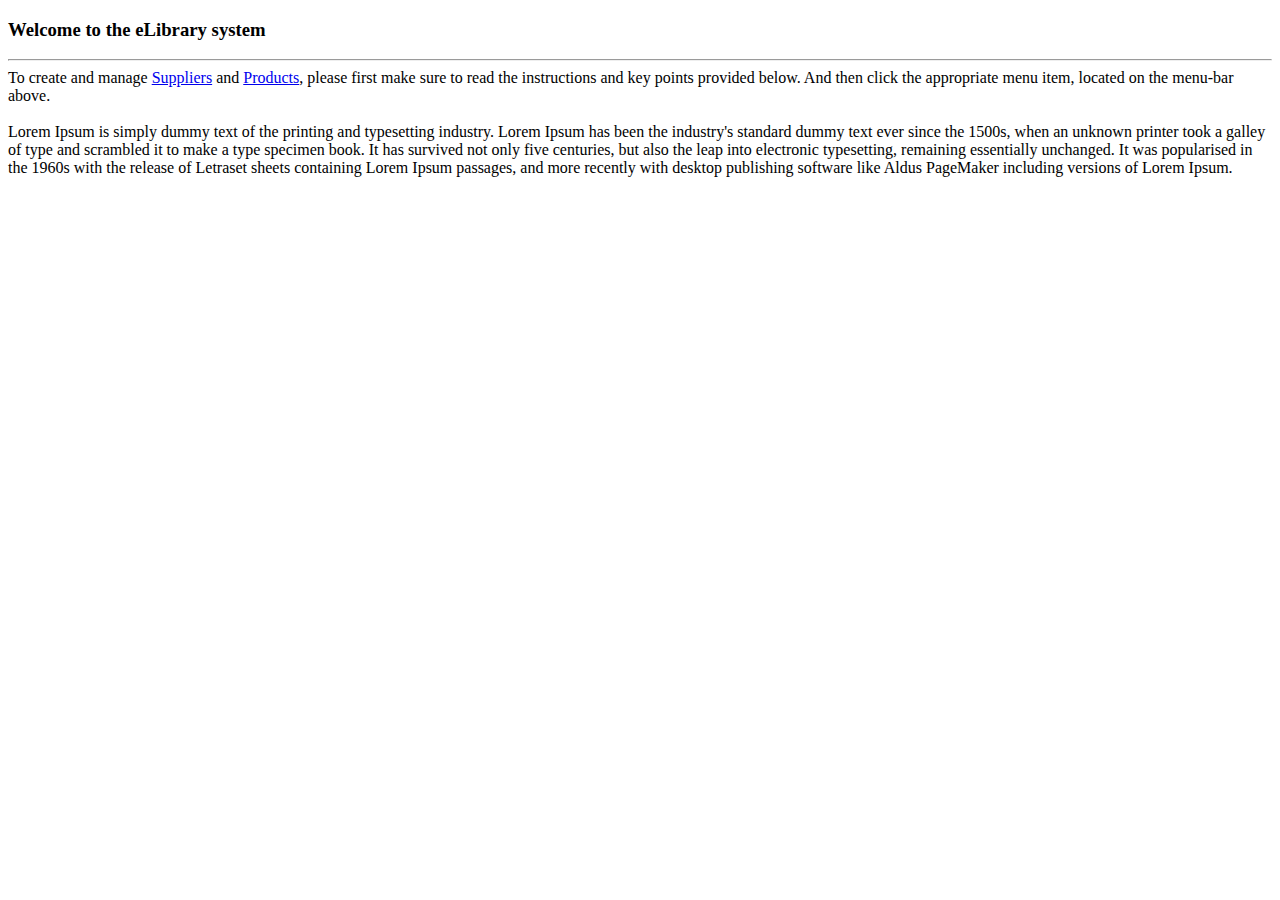
<file: src/main/resources/templates/secured/index.html>
<!DOCTYPE html>
<html lang="en" xmlns:th="http://www.thymeleaf.org"
      xmlns:layout="http://www.ultraq.net.nz/thymeleaf/layout"
      layout:decorate="~{public/layouts/master-page-layout}">
<head>
    <link rel="stylesheet" type="text/css" th:href="@{/css/home/index.css}" />
    <title>eLibrary - system</title>
</head>
<body>
    <th:block layout:fragment="content">
        <h3>Welcome to the eLibrary system </h3>
        <hr/>
        <div style="font-size: 1em">
            To create and manage <a href="/eLibraryFinal/secured/supplier/browse">Suppliers</a> and
            <a href="/eLibraryFinal/secured/product/browse">Products</a>, please first make sure to read the
            instructions and key points provided below. And then click the
            appropriate menu item, located on the menu-bar above.<br/><br/>

            Lorem Ipsum is simply dummy text of the printing and typesetting
            industry. Lorem Ipsum has been the industry's standard dummy text
            ever since the 1500s, when an unknown printer took a galley of type
            and scrambled it to make a type specimen book. It has survived not
            only five centuries, but also the leap into electronic typesetting,
            remaining essentially unchanged. It was popularised in the 1960s with
            the release of Letraset sheets containing Lorem Ipsum passages, and
            more recently with desktop publishing software like Aldus PageMaker
            including versions of Lorem Ipsum.
        </div>
    </th:block>

    <th:block layout:fragment="footer"></th:block>

</body>
</html>
</file>
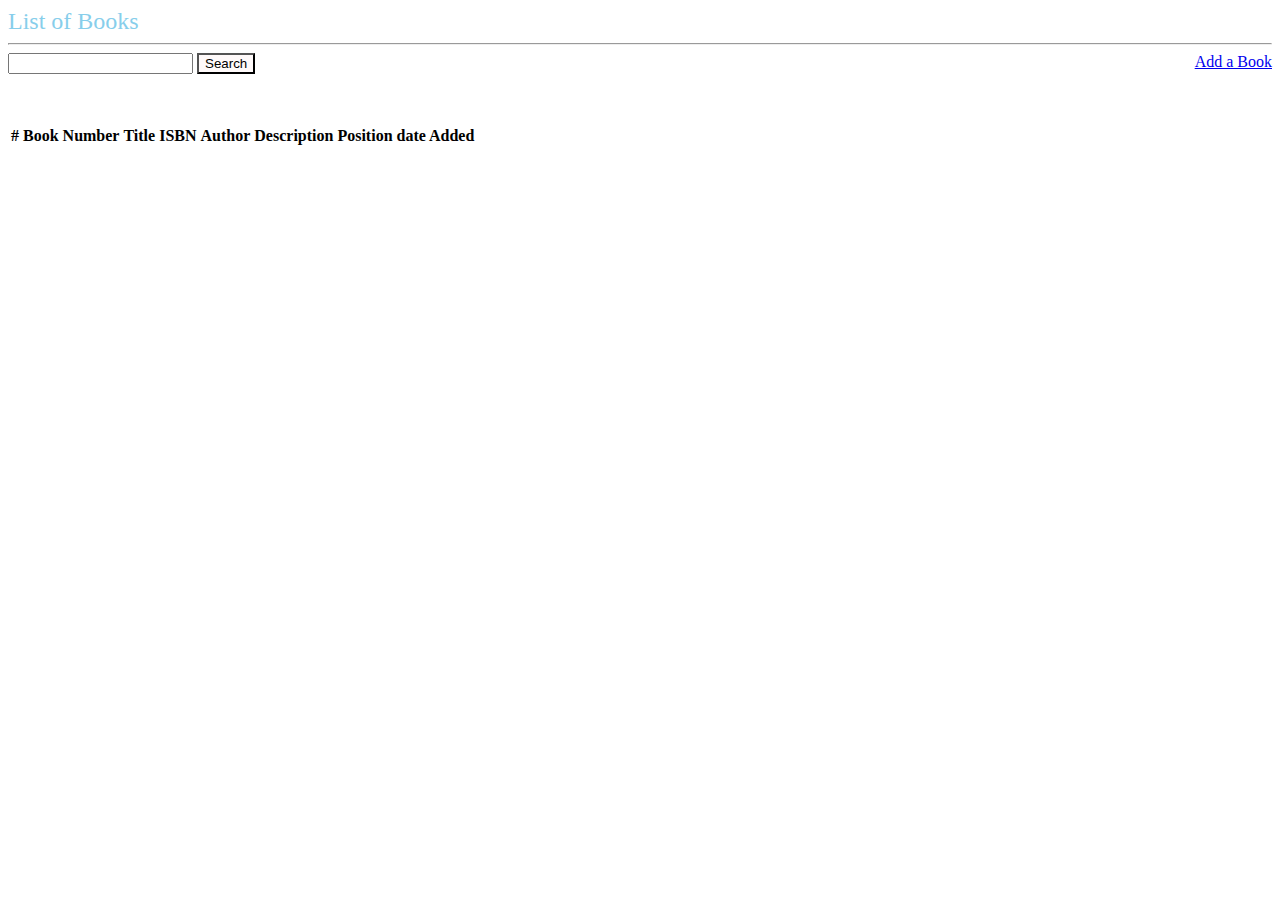
<file: src/main/resources/templates/secured/book/browse.html>
<!DOCTYPE html>
<html lang="en" xmlns:th="http://www.thymeleaf.org"
      xmlns:layout="http://www.ultraq.net.nz/thymeleaf/layout"
      layout:decorate="~{secured/layouts/master-page-layout}">
<head>
    <link rel="stylesheet" type="text/css" th:href="@{/css/book/book.css}" />
    <title>eLibrary - Browsing List of Books</title>
</head>
<body>
<th:block layout:fragment="content">
    <div>
        <span style="font-size: 1.5em;color: skyblue">List of Books</span>
        <hr>
<!--        <form action="/action_page.php">-->
<!--            <input type="text" name="fname">-->
<!--            <input type="submit" value="Search">-->
<!--        </form>-->


    </div>
    <span style="float:right;">
                <a class="btn btn-outline-success btn-lg" href="/eLibraryFinal/secured/book/new">Add a Book</a>
    </span>
    <div class="search-container">
        <form action="#" th:action="@{/eLibraryFinal/secured/book/search}" th:object="${search}">
            <input name="search"id="search">
            <input type="submit" value="Search" style="background-color: snow;box-decoration-break: inherit; width: fit-content; font: italic">
        </form>
    </div>
    <p>&nbsp;</p>
    <table class="table table-hover">
        <thead>
        <tr class="table-success">
            <th scope="col">#</th>
            <th scope="col">Book Number</th>
            <th scope="col">Title</th>
            <th scope="col">ISBN</th>
            <th scope="col">Author</th>
            <th scope="col">Description</th>
            <th scope="col">Position</th>
            <th scope="col">date Added</th>
        </tr>
        </thead>
        <tbody>
        <!-- Alternative non-obstrusive js solution for <tr onclick>:
            HTML markup: <tr data-href="some-url">
            JS function using JQuery: $('tr[data-href]').on("click", function() {
                                        document.position = $(this).data('href');
                                    });
         -->
        <!--<tr class="datarow" th:each="book,iterStat : ${books}" th:onclick="@{document.position='/prodmgmt/books/edit/{bookId}'(productId=${book.productId})}">-->
      <tr class="datarow" th:each="book,iterStat : ${books}" th:onclick="@{document.position='#'}">
            <th scope="row" th:text="${iterStat.count}+'.'"></th>
            <td th:text="${book.bookNumber}"></td>
            <td th:text="${book.title}"></td>
            <td th:text="${book.isbn}"></td>
            <td th:text="${book.author}"></td>
            <td th:text="${book.description}"></td>
            <td th:text="${book.position.section + ', ' + book.position.line} "></td>
            <td th:text="${book.dateAdded}"></td>
        </tr>
        </tbody>
    </table>


</th:block>

<th:block layout:fragment="footer"></th:block>

</body>
</html>
</file>
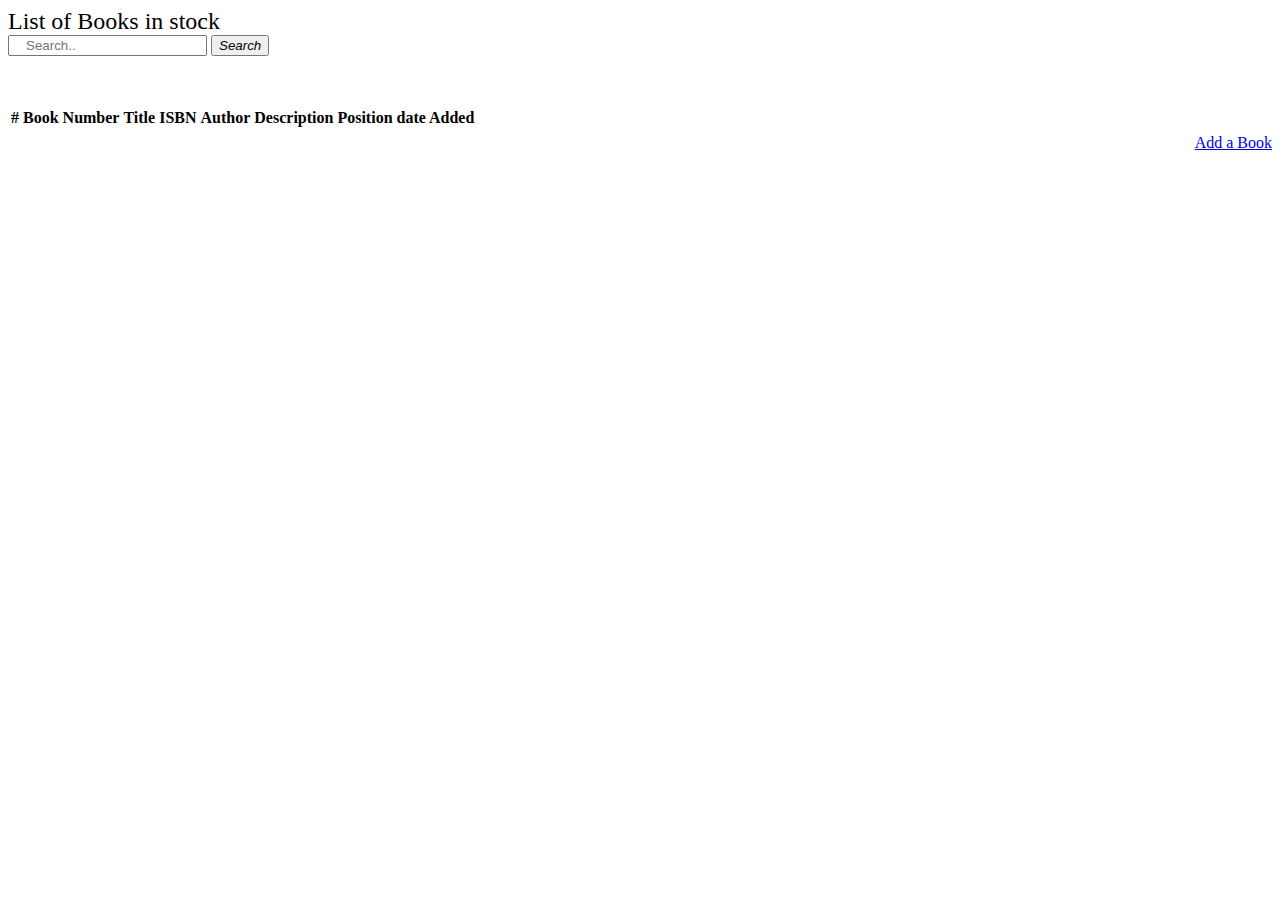
<file: src/main/resources/templates/secured/book/browseoverdue.html>
<!DOCTYPE html>
<html lang="en" xmlns:th="http://www.thymeleaf.org"
      xmlns:layout="http://www.ultraq.net.nz/thymeleaf/layout"
      layout:decorate="~{secured/layouts/master-page-layout}">
<head>
    <link rel="stylesheet" type="text/css" th:href="@{/css/book/book.css}" />
    <title>eLibrary - Browsing List of Overdue Books</title>
</head>
<body>
<th:block layout:fragment="content">
    <div>
        <span style="font-size: 1.5em">List of Books in stock</span>
<!--        <form action="/action_page.php">-->
<!--            <input type="text" name="fname">-->
<!--            <input type="submit" value="Search">-->
<!--        </form>-->
    </div>
    <div class="search-container">
        <form action="/action_page.php">
            <input style="padding-left:16px" type="text" placeholder="Search.." name="search">
            <button type="submit"><i class="btn-btn-success">Search</i></button>
        </form>
    </div>
    <p>&nbsp;</p>
    <table class="table table-hover">
        <thead>
        <tr>
            <th scope="col">#</th>
            <th scope="col">Book Number</th>
            <th scope="col">Title</th>
            <th scope="col">ISBN</th>
            <th scope="col">Author</th>
            <th scope="col">Description</th>
            <th scope="col">Position</th>
            <th scope="col">date Added</th>
        </tr>
        </thead>
        <tbody>
        <!-- Alternative non-obstrusive js solution for <tr onclick>:
            HTML markup: <tr data-href="some-url">
            JS function using JQuery: $('tr[data-href]').on("click", function() {
                                        document.position = $(this).data('href');
                                    });
         -->
        <!--<tr class="datarow" th:each="book,iterStat : ${books}" th:onclick="@{document.position='/prodmgmt/books/edit/{bookId}'(productId=${book.productId})}">-->
        <tr class="datarow" th:each="book,iterStat : ${books}" th:onclick="@{document.position='#'}">
            <th scope="row" th:text="${iterStat.count}+'.'"></th>
            <td th:text="${book.bookNumber}"></td>
            <td th:text="${book.title}"></td>
            <td th:text="${book.isbn}"></td>
            <td th:text="${book.author}"></td>
            <td th:text="${book.description}"></td>
            <td th:text="${book.position}"></td>
            <td th:text="${book.dateAdded}"></td>
        </tr>
        </tbody>
    </table>
    <span style="float:right;">
                <a class="btn btn-outline-success btn-lg" href="/eLibraryFinal/secured/book/new">Add a Book</a>
    </span>
</th:block>

<th:block layout:fragment="footer"></th:block>

</body>
</html>
</file>
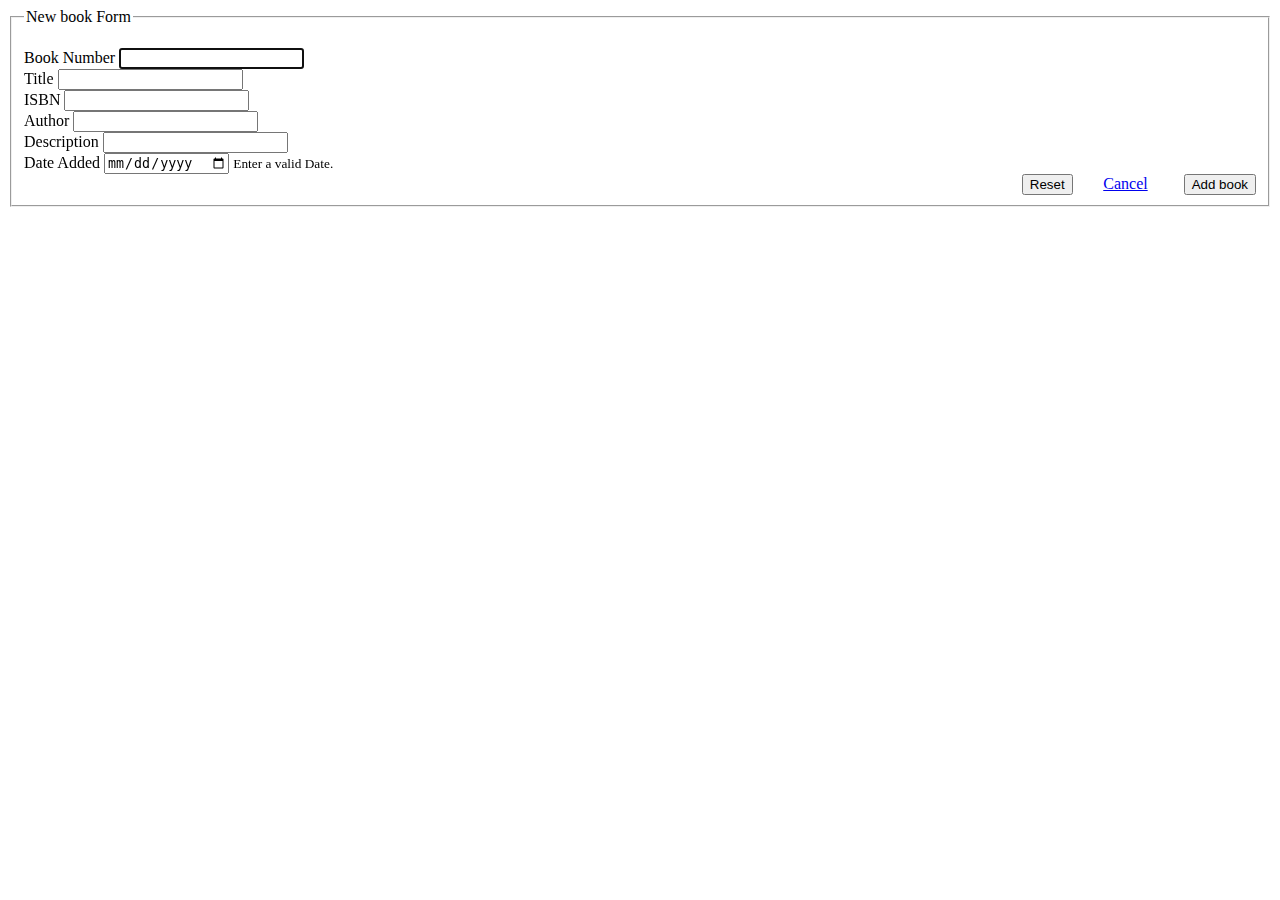
<file: src/main/resources/templates/secured/book/edit.html>
<!DOCTYPE html>
<html lang="en" xmlns:th="http://www.thymeleaf.org"
      xmlns:layout="http://www.ultraq.net.nz/thymeleaf/layout"
      layout:decorate="~{secured/layouts/master-page-layout}">
<head>
    <link rel="stylesheet" type="text/css" th:href="@{/css/book/book.css}" />
    <title>eLibrary - Add a New book</title>
</head>
<body> <!--onload="document.querySelector('#booksNumber').focus();"-->
<th:block layout:fragment="content">
    <form id="bookForm" method="post" action="/eLibraryFinal/secured/book/new" th:object="${book}">
        <fieldset>
            <legend>New book Form</legend>
            <div class="container" style="margin-top: 1em;">
                <div class="row">
                    <div class="col-md-6">
                        <input type="hidden" name="bookId" th:value="${book.bookId}" />
                        <div class="form-group">
                            <label for="bookNumber">Book Number</label>
                            <small><span th:if="${#fields.hasErrors('bookNumber')}" th:errors="*{bookNumber}"
                                         class="alert alert-danger"></span></small>
                            <input id="bookNumber" name="bookNumber" type="text" class="form-control" th:value="${book.bookNumber}" required autofocus="autofocus">
                        </div>
                        <div class="form-group">
                            <label for="title">Title</label>
                            <span th:if="${#fields.hasErrors('title')}" th:errors="*{title}"
                                  class="alert alert-danger"></span>
                            <input id="title" name="title" type="text" class="form-control" th:value="${book.title}" required="required">
                        </div>
                        <div class="form-group">
                            <label for="isbn">ISBN</label>
                            <span th:if="${#fields.hasErrors('isbn')}" th:errors="*{isbn}"
                                  class="alert alert-danger"></span>
                            <input id="isbn" name="isbn" type="text" class="form-control" th:value="${book.isbn}" required="required">
                        </div>
                        <div class="form-group">
                            <label for="author">Author</label>
                            <span th:if="${#fields.hasErrors('author')}" th:errors="*{author}"
                                  class="alert alert-danger"></span>
                            <input id="author" name="author" type="text" class="form-control" th:value="${book.author}" required="required">
                        </div>

                    </div>
                    <div class="col-md-6">
                        <div class="form-group">
                            <label for="description">Description</label>
                            <span th:if="${#fields.hasErrors('description')}" th:errors="*{description}"
                                  class="alert alert-danger"></span>
                            <input id="description" name="description" type="text" class="form-control" th:value="${book.description}" required="required">
                        </div>

<!--                        <div class="form-group">-->
<!--                            <label for="position">Position</label>-->
<!--                            <span th:if="${#fields.hasErrors('position')}" th:errors="*{position}"-->
<!--                                  class="alert alert-danger"></span>-->
<!--                            <input id="position" name="position" type="text" class="form-control" th:value="${book.position}" required="required">-->

<!--                        </div>-->
                        <div class="form-group">
                            <label for="dateAdded">Date Added</label>
                            <span th:if="${#fields.hasErrors('dateAdded')}" th:errors="*{dateAdded}"
                                  class="alert alert-danger"></span>
                            <input id="dateAdded" name="dateAdded" type="date" class="form-control" aria-describedby="dateAddedHelp" th:value="${book.dateAdded}" required="required">
                            <small id="dateAddedHelp" class="form-text text-muted">Enter a valid Date.</small>
                        </div>
                        <div style="float:right;">

                            <button id="btnReset" type="reset" class="btn btn-outline-info" style="margin-right: 2em;">Reset</button>
                            <a href="/eLibraryFinal/secured/book/browse" class="btn btn-outline-warning" style="margin-right: 2em;">Cancel</a>
                            <button id="btnSubmit" type="submit" class="btn btn-outline-primary">Add book</button>

                        </div>

                    </div>

                </div>
            </div>
        </fieldset>
    </form>
</th:block>
<br/>
<br/>
<th:block layout:fragment="footer"/>

</body>
</html>
</file>
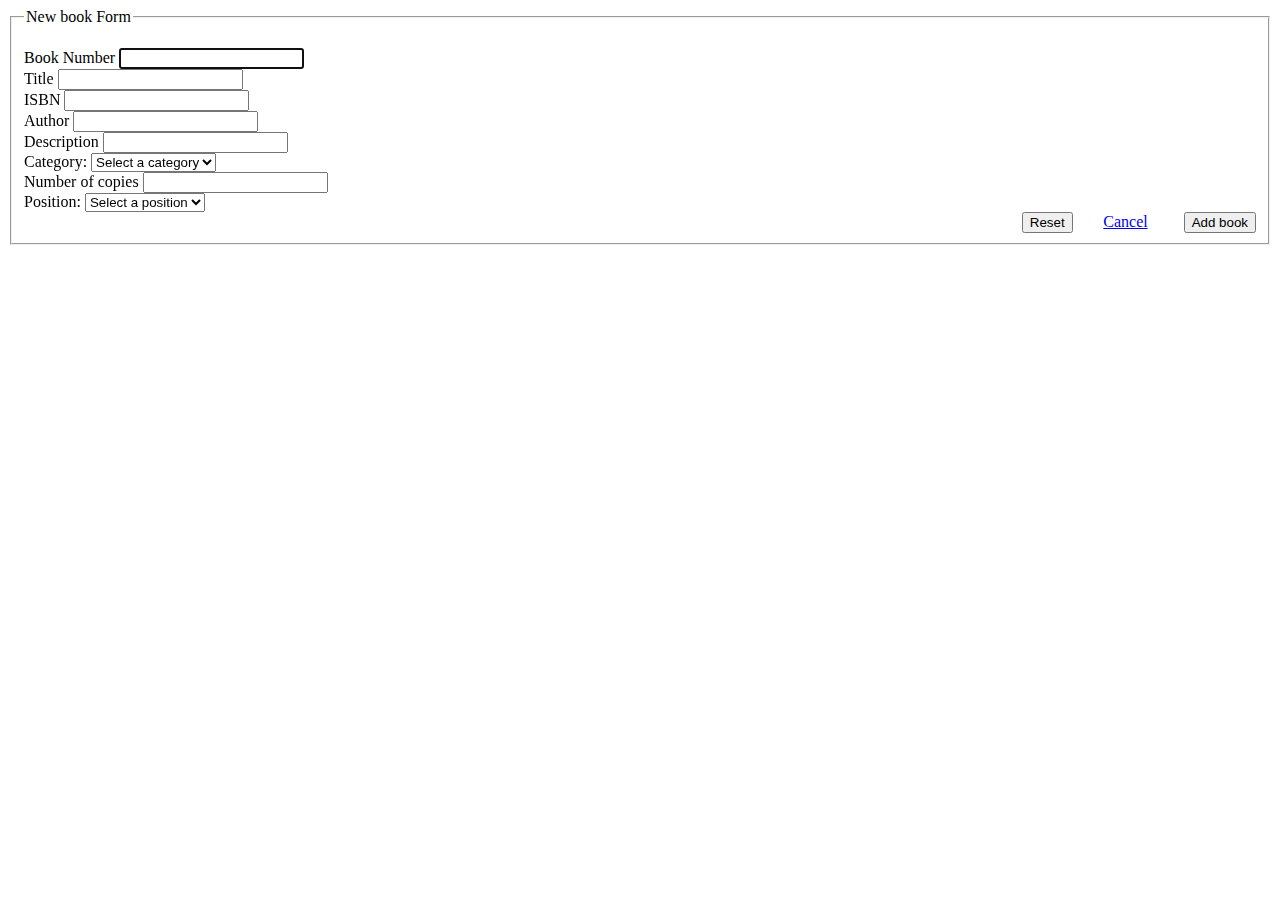
<file: src/main/resources/templates/secured/book/new.html>
<!DOCTYPE html>
<html lang="en" xmlns:th="http://www.thymeleaf.org"
      xmlns:layout="http://www.ultraq.net.nz/thymeleaf/layout"
      layout:decorate="~{secured/layouts/master-page-layout}">
<head>
    <link rel="stylesheet" type="text/css" th:href="@{/css/book/book.css}" />
    <title>eLibrary - Add a New book</title>
</head>
<body> <!--onload="document.querySelector('#booksNumber').focus();"-->
    <th:block layout:fragment="content">
        <form id="bookForm" method="post" action="/eLibraryFinal/secured/book/new" th:object="${book}">
            <fieldset>
                <legend>New book Form</legend>
                <div class="container" style="margin-top: 1em;">
                    <div class="row">
                        <div class="col-md-6">
                            <input type="hidden" name="bookId" th:value="${book.bookId}" />
                            <div class="form-group">
                                <label for="bookNumber">Book Number</label>
                                <small><span th:if="${#fields.hasErrors('bookNumber')}" th:errors="*{bookNumber}"
                                      class="alert alert-danger"></span></small>
                                <input id="bookNumber" name="bookNumber" type="text" class="form-control" th:value="${book.bookNumber}" required autofocus="autofocus">
                            </div>
                            <div class="form-group">
                                <label for="title">Title</label>
                                <span th:if="${#fields.hasErrors('title')}" th:errors="*{title}"
                                      class="alert alert-danger"></span>
                                <input id="title" name="title" type="text" class="form-control" th:value="${book.title}" required="required">
                            </div>
                            <div class="form-group">
                                <label for="isbn">ISBN</label>
                                <span th:if="${#fields.hasErrors('isbn')}" th:errors="*{isbn}"
                                      class="alert alert-danger"></span>
                                <input id="isbn" name="isbn" type="text" class="form-control" th:value="${book.isbn}" required="required">
                            </div>
                            <div class="form-group">
                                <label for="author">Author</label>
                                <span th:if="${#fields.hasErrors('author')}" th:errors="*{author}"
                                      class="alert alert-danger"></span>
                                <input id="author" name="author" type="text" class="form-control" th:value="${book.author}" required="required">
                            </div>

                        </div>
                        <div class="col-md-6">
                            <div class="form-group">
                                <label for="description">Description</label>
                                <span th:if="${#fields.hasErrors('author')}" th:errors="*{description}"
                                      class="alert alert-danger"></span>
                                <input id="description" name="description" type="text" class="form-control" th:value="${book.description}" required="required">
                            </div>
<!--                            <div class="form-group">-->
<!--                                <label for="dateAdded">Date Added</label>-->
<!--                                <span th:if="${#fields.hasErrors('dateAdded')}" th:errors="*{dateAdded}"-->
<!--                                      class="alert alert-danger"></span>-->
<!--                                <input id="dateAdded" name="dateAdded" type="date" class="form-control" aria-describedby="dateAddedHelp" th:value="${book.dateAdded}" required="required">-->
<!--                                <small id="dateAddedHelp" class="form-text text-muted">Enter a valid Date.</small>-->
<!--                            </div>-->
                           <div class="form-group">
                                <label for="category">Category:</label>
                                <span th:if="${#fields.hasErrors('category')}" th:errors="*{category}"
                                      class="alert alert-danger"></span>
                                <select name="category" id="category" class="form-control" required="required">
                                    <option value="">Select a category</option>
                                    <option th:each="category : ${categories}" th:value="${category.categoryId}" th:text="${category.categoryName}"></option>
                                </select>
                            </div>

                            <div class="form-group">
                                <label for="numOfCopies">Number of copies</label>
                                <span th:if="${#fields.hasErrors('numOfCopies')}" th:errors="*{numOfCopies}"
                                      class="alert alert-danger"></span>
                                <input id="numOfCopies" name="numOfCopies" type="text" class="form-control" th:value="${book.numOfCopies}" required="required">
                            </div>

                            <div class="form-group">
                                <label for="position">Position:</label>
                                <span th:if="${#fields.hasErrors('position')}" th:errors="*{position}"
                                      class="alert alert-danger"></span>
                                <select name="position" id="position" class="form-control" required="required">
                                    <option value="">Select a position</option>
                                    <option th:each="position : ${positions}" th:value="${position.positionId}" th:text="${position.section + ', ' + position.line }"></option>
                                </select>
                            </div>

                            <div style="float:right;">
                                <button id="btnReset" type="reset" class="btn btn-outline-info" style="margin-right: 2em;">Reset</button>
                                <a href="/eLibraryFinal/secured/book/browse" class="btn btn-outline-danger" style="margin-right: 2em;">Cancel</a>
                                <button id="btnSubmit" type="submit" class="btn btn-outline-primary">Add book</button>
                            </div>
                        </div>
                    </div>
                </div>
            </fieldset>
        </form>
    </th:block>
    <br/>
    <br/>
    <th:block layout:fragment="footer"/>

</body>
</html>
</file>
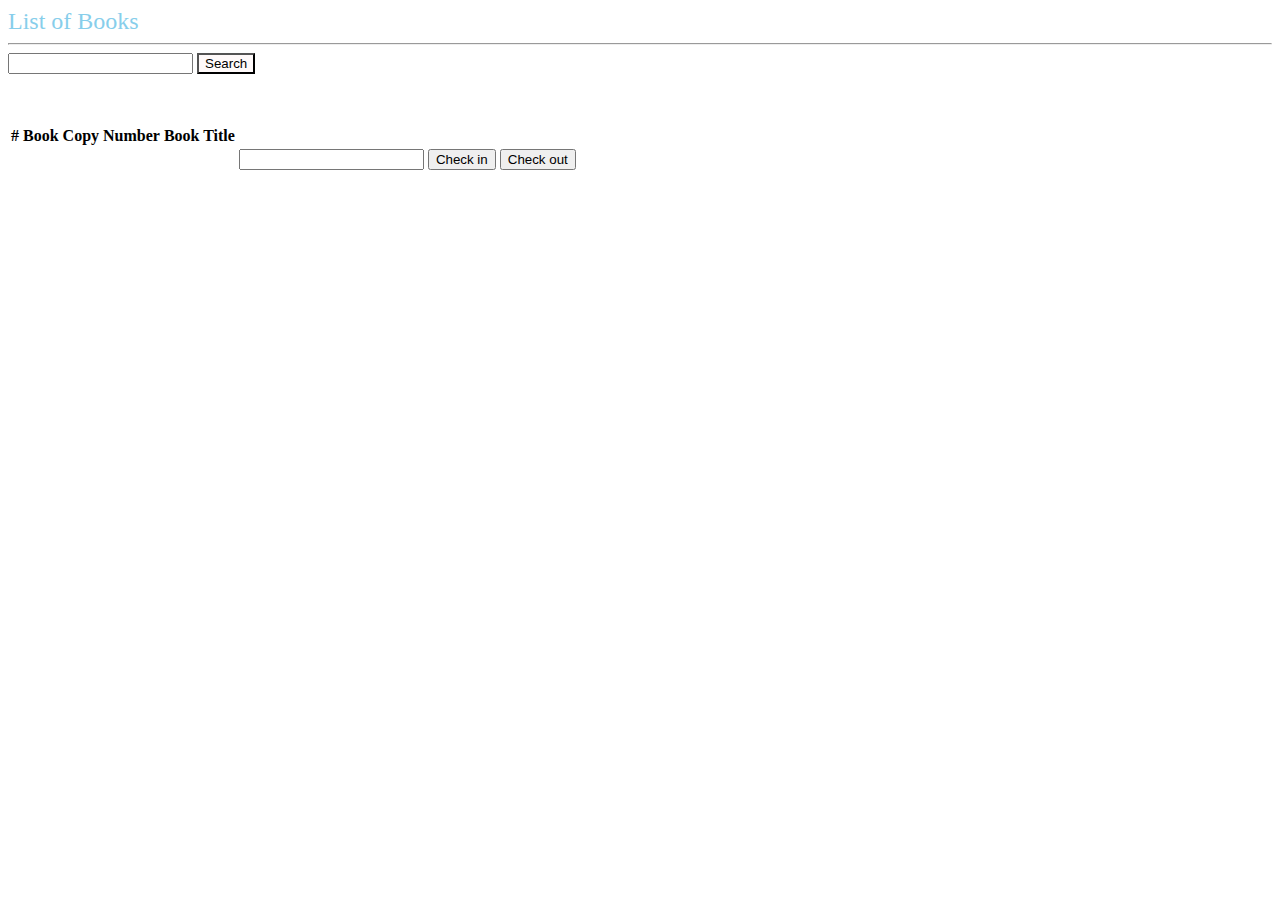
<file: src/main/resources/templates/secured/bookcopy/browse.html>
<!DOCTYPE html>
<html lang="en" xmlns:th="http://www.thymeleaf.org"
      xmlns:layout="http://www.ultraq.net.nz/thymeleaf/layout"
      layout:decorate="~{secured/layouts/master-page-layout}">
<head>
    <link rel="stylesheet" type="text/css" th:href="@{/css/book/book.css}" />
    <title>eLibrary - Browsing List of Books</title>
</head>
<body>
<th:block layout:fragment="content">
    <div>
        <span style="font-size: 1.5em ; color: skyblue">List of Books </span>
<!--        <form action="/action_page.php">-->
<!--            <input type="text" name="fname">-->
<!--            <input type="submit" value="Search">-->
<!--        </form>-->
        <hr>
    </div>
    <div class="search-container">
        <form action="#" th:action="@{/eLibraryFinal/secured/bookcopy/search}" th:object="${search}">

            <input name="search"id="search" type="number">
            <input type="submit" value="Search" style="background-color: snow;box-decoration-break: inherit; width: fit-content; font: italic">
        </form>
    </div>
    <p>&nbsp;</p>
    <table class="table table-hover">
        <thead>
        <tr class="table-success">
            <th scope="col">#</th>
            <th scope="col">Book Copy Number</th>
            <th scope="col">Book Title</th>
            <th scope="col"></th>
            <th scope="col"></th>
        </tr>
        </thead>
        <tbody>
        <!-- Alternative non-obstrusive js solution for <tr onclick>:
            HTML markup: <tr data-href="some-url">
            JS function using JQuery: $('tr[data-href]').on("click", function() {
                                        document.position = $(this).data('href');
                                    });
         -->
        <!--<tr class="datarow" th:each="book,iterStat : ${books}" th:onclick="@{document.position='/prodmgmt/books/edit/{bookId}'(productId=${book.productId})}">-->
      <tr class="datarow" th:each="bookCopy,iterStat : ${bookCopies}" th:onclick="@{document.position='#'}">
            <th scope="row" th:text="${iterStat.count}+'.'"></th>
            <td th:text="${bookCopy.bookCopyNumber}"></td>
            <td th:text="${bookCopy.book.title}"></td>
            <td><form action="#" data-th-action="@{/eLibraryFinal/secured/bookcopy/check}" data-th-object="${model}" method="post">
                <input name="usernumber"id="usernumber" type="number" >
                <input  name="bookCopyNumber"id="bookCopyNumber" hidden="true" th:value="${bookCopy.bookCopyNumber}">
                <button type="submit" name="action" value="in">Check in</button>
                <button type="submit" name="action" value="out">Check out</button>
            </form>

<!--                <form action="#" th:object="${/eLibraryFinal/secured/bookcopy/check}">-->
<!--                User id:-->
<!--                <input name="userid"id="userid">-->
<!--                <input type="submit" class="button" name="checkout" th:action="@{/eLibraryFinal/secured/bookcopy/search}" value="Check out">-->
<!--                <input type="submit" class="button" name="checkin"  th:action="@{/eLibraryFinal/secured/bookcopy/search}"  value="Check in">-->
<!--            </form>-->
            </td>
        </tr>
        </tbody>
    </table>

<!--    <span style="float:right;">-->
<!--                <a class="btn btn-outline-success btn-lg" href="/eLibraryFinal/secured/book/new">Add a Book</a>-->
<!--    </span>-->
</th:block>

<th:block layout:fragment="footer"></th:block>

</body>
</html>
</file>
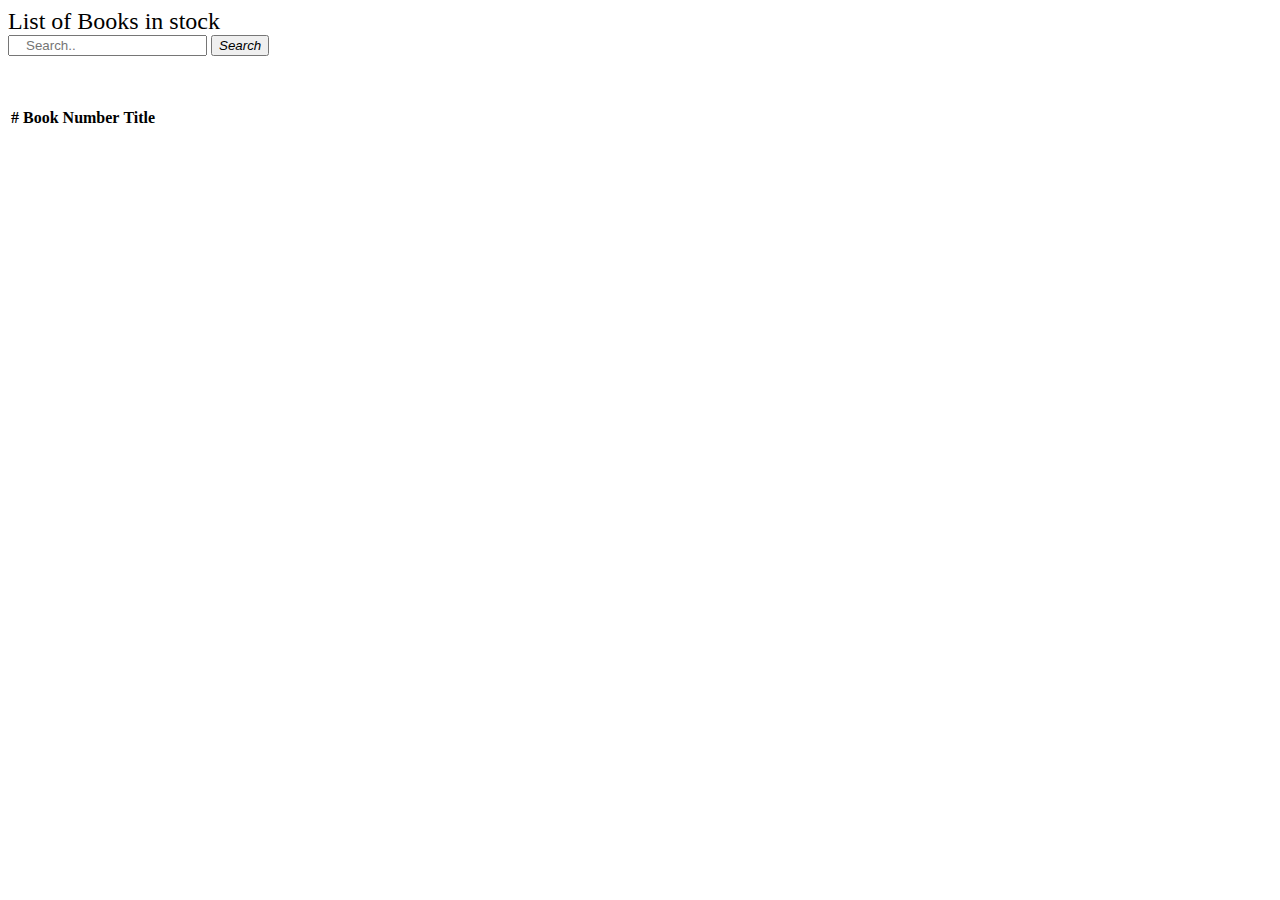
<file: src/main/resources/templates/secured/bookcopy/browseoverdue.html>
<!DOCTYPE html>
<html lang="en" xmlns:th="http://www.thymeleaf.org"
      xmlns:layout="http://www.ultraq.net.nz/thymeleaf/layout"
      layout:decorate="~{secured/layouts/master-page-layout}">
<head>
    <link rel="stylesheet" type="text/css" th:href="@{/css/book/book.css}" />
    <title>eLibrary - Browsing List of Overdue Books</title>
</head>
<body>
<th:block layout:fragment="content">
    <div>
        <span style="font-size: 1.5em">List of Books in stock</span>
<!--        <form action="/action_page.php">-->
<!--            <input type="text" name="fname">-->
<!--            <input type="submit" value="Search">-->
<!--        </form>-->
    </div>
    <div class="search-container">
        <form action="#" th:action="@{/eLibraryFinal/secured/bookcopy/search}" th:object="${search}">
            <input style="padding-left:16px" type="number" placeholder="Search.." name="search">
            <button type="submit"><i class="btn-btn-success">Search</i></button>
        </form>
    </div>
    <p>&nbsp;</p>
    <table class="table table-hover">
        <thead>
        <tr class="table-success">
            <th scope="col">#</th>
            <th scope="col">Book Number</th>
            <th scope="col">Title</th>
<!--            <th scope="col">ISBN</th>-->
<!--            <th scope="col">Author</th>-->
<!--            <th scope="col">Description</th>-->
<!--            <th scope="col">Position</th>-->
<!--            <th scope="col">date Added</th>-->
        </trn>
        </thead>
        <tbody>
        <!-- Alternative non-obstrusive js solution for <tr onclick>:
            HTML markup: <tr data-href="some-url">
            JS function using JQuery: $('tr[data-href]').on("click", function() {
                                        document.position = $(this).data('href');
                                    });
         -->
        <!--<tr class="datarow" th:each="book,iterStat : ${books}" th:onclick="@{document.position='/prodmgmt/books/edit/{bookId}'(productId=${book.productId})}">-->
        <tr class="datarow" th:each="bookCopy,iterStat : ${bookCopies}" th:onclick="@{document.position='#'}">
            <th scope="row" th:text="${iterStat.count}+'.'"></th>
            <td th:text="${bookCopy.bookCopyNumber}"></td>
            <td th:text="${bookCopy.book.title}"></td>
<!--            <td th:text="${book.isbn}"></td>-->
<!--            <td th:text="${book.author}"></td>-->
<!--            <td th:text="${book.description}"></td>-->
<!--            <td th:text="${book.position}"></td>-->
<!--            <td th:text="${book.dateAdded}"></td>-->
        </tr>
        </tbody>
    </table>
<!--    <span style="float:right;">-->
<!--                <a class="btn btn-outline-success btn-lg" href="/eLibraryFinal/secured/book/new">Add a Book</a>-->
<!--    </span>-->
</th:block>

<th:block layout:fragment="footer"></th:block>

</body>
</html>
</file>
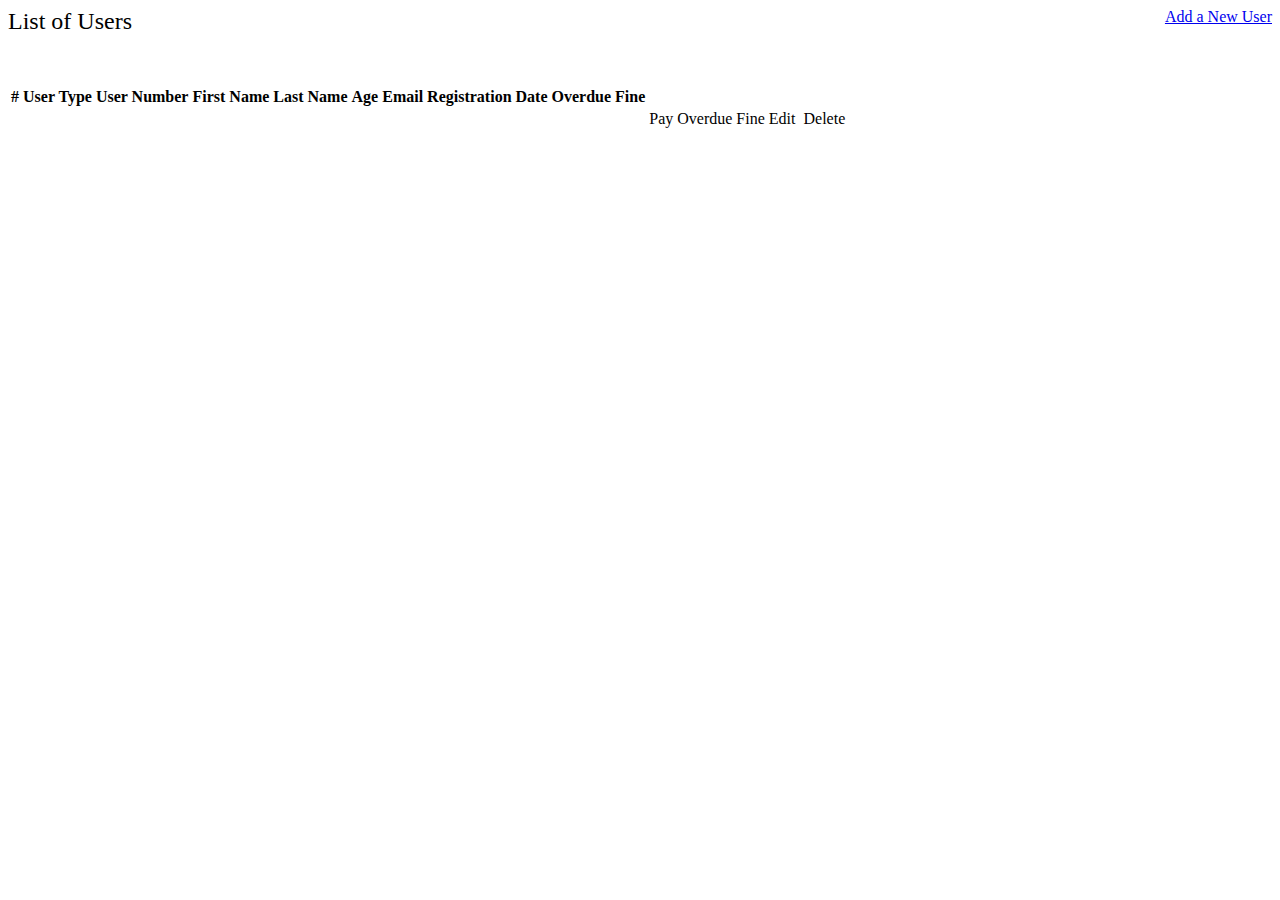
<file: src/main/resources/templates/secured/user/browse.html>
<!DOCTYPE html>
<html lang="en" xmlns:th="http://www.thymeleaf.org" 
    xmlns:layout="http://www.ultraq.net.nz/thymeleaf/layout" 
	layout:decorate="~{secured/layouts/master-page-layout}">
<head>
    <link rel="stylesheet" type="text/css" th:href="@{/css/user/user.css}" />
    <title>eLibrary - Browsing List of Users</title>
</head>
<body>
    <th:block layout:fragment="content">
        <div>
            <span style="font-size: 1.5em">List of Users</span>
            <span style="float:right;">
                <a class="btn btn-outline-primary btn-lg" href="/eLibraryFinal/secured/user/new">Add a New User</a>
            </span>
        </div>
        <p>&nbsp;</p>
        <table class="table table-hover">
            <thead>
                <tr class="table-success">
                    <th scope="col">#</th>
                    <th scope="col">User Type</th>
                    <th scope="col">User Number</th>
                    <th scope="col">First Name</th>
                    <th scope="col">Last Name</th>
                    <th scope="col">Age</th>
                    <th scope="col">Email</th>
                    <th scope="col">Registration Date</th>
                    <th scope="col">Overdue Fine</th>
                    <th scope="col"></th>
                    <th scope="col"></th>
                    <th scope="col"></th>
                </tr>
            </thead>
            <tbody>
            	<!-- Alternative non-obstrusive js solution for <tr onclick>:
            		HTML markup: <tr data-href="some-url">
            		JS function using JQuery: $('tr[data-href]').on("click", function() {
    											document.position = $(this).data('href');
											});
            	 -->
                <!--<tr class="datarow" th:each="user,iterStat : ${users}" th:onclick="@{document.position='/srm/secured/user/edit/{userId}'(userId=${user.userId})}">-->
                <tr class="datarow" th:each="user, iterStat : ${users}" th:onclick="@{document.position='#'}">
                    <th scope="row" th:text="${iterStat.count}+'.'"></th>
                    <td th:text="${user.userType.userTypeName}"></td>
                    <td th:text="${user.userNumber}"></td>
                    <td th:text="${user.firstName}"></td>
                    <td th:text="${user.lastName}"></td>
                    <td th:text="${user.age}"></td>
                    <td th:text="${user.email}"></td>
                    <td th:text="${user.registrationDate}"></td>
                    <td th:text="${user.overduefine}"></td>
                    <td><a th:href="@{'/eLibraryFinal/secured/user/payoverdue/' + ${user.userId}}">Pay Overdue Fine</a></td>
                    <td>
                        <a th:href="@{'/eLibraryFinal/secured/user/edit/' + ${user.userId}}">Edit</a>&nbsp;

                    </td>
                    <td><a th:href="@{'/eLibraryFinal/secured/user/delete/' + ${user.userId}}">Delete</a></td>
                </tr>
            </tbody>
        </table>
    </th:block>

    <th:block layout:fragment="footer"></th:block>
    
</body>
</html>
</file>
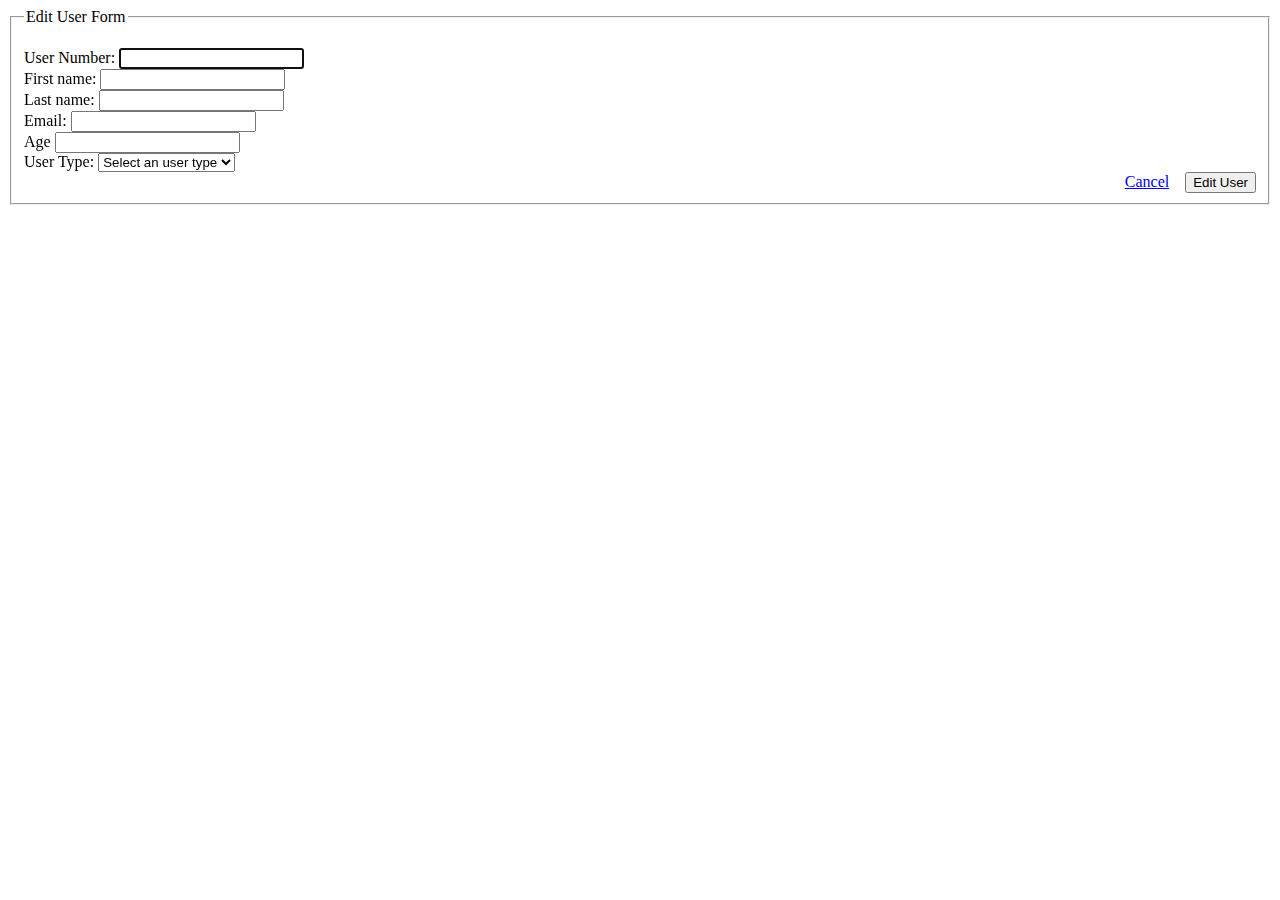
<file: src/main/resources/templates/secured/user/edit.html>
<!DOCTYPE html>
<html lang="en" xmlns:th="http://www.thymeleaf.org" 
    xmlns:layout="http://www.ultraq.net.nz/thymeleaf/layout" 
	layout:decorate="~{secured/layouts/master-page-layout}">
<head>
    <link rel="stylesheet" type="text/css" th:href="@{/css/user/user.css}" />
    <title>eLibrary - Edit User</title>
</head>
<body onload="document.querySelector('#userNumber').focus();">
    <th:block layout:fragment="content">
        <form id="userForm" method="post" action="/eLibraryFinal/secured/user/new" th:object="${user}">
            <fieldset>
                <legend>Edit User Form</legend>
                <input type="hidden" name="userId" th:value="${user.userId}" />
                <div class="form-group" style="margin-top: 1em;">
                    <label for="userNumber">User Number:</label>
                    <span th:if="${#fields.hasErrors('userNumber')}" th:errors="*{userNumber}"
									class="alert alert-danger"></span>
                    <input id="userNumber" name="userNumber" type="text" class="form-control" value="" th:value="${user.userNumber}" required autofocus />
                </div>
                <div class="form-group">
                        <label for="firstName">First name:</label>
                        <span th:if="${#fields.hasErrors('firstName')}" th:errors="*{firstName}"
                                        class="alert alert-danger"></span>
                        <input id="firstName" name="firstName" type="text" class="form-control" th:value="${user.firstName}">
                </div>

                <div class="form-group">
                    <label for="lastName">Last name:</label>
                    <span th:if="${#fields.hasErrors('lastName')}" th:errors="*{lastName}"
                          class="alert alert-danger"></span>
                    <input id="lastName" name="lastName" type="text" class="form-control" th:value="${user.lastName}">
                </div>

                <div class="form-group">
                    <label for="email">Email:</label>
                    <span th:if="${#fields.hasErrors('email')}" th:errors="*{email}"
                          class="alert alert-danger"></span>
                    <input id="email" name="email" type="text" class="form-control" th:value="${user.email}">
                </div>

                <div class="form-group">
                    <label for="age">Age</label>
                    <span th:if="${#fields.hasErrors('age')}" th:errors="*{age}"
                          class="alert alert-danger"></span>
                    <input id="age" name="age" type="text" class="form-control" th:value="${user.age}" required="required">
                </div>

                <div class="form-group">
                    <label for="userType">User Type:</label>
                    <span th:if="${#fields.hasErrors('userType')}" th:errors="*{userType}"
                          class="alert alert-danger"></span>
                    <select name="userType" id="userType" class="form-control" required="required">
                        <option value="">Select an user type</option>
                        <option th:each="userType : ${userTypes}" th:value="${userType.userTypeId}" th:text="${userType.userTypeName}"></option>
                    </select>
                </div>

                <div style="float:right;">
                    <a href="/eLibraryFinal/secured/user/browse" class="btn btn-outline-warning">Cancel</a>&nbsp;&nbsp;&nbsp;
                    <button id="btnSubmit" type="submit" class="btn btn-outline-primary">Edit User</button>
                </div>
            </fieldset>
        </form>
    </th:block>

    <th:block layout:fragment="footer"></th:block>

</body>
</html>
</file>
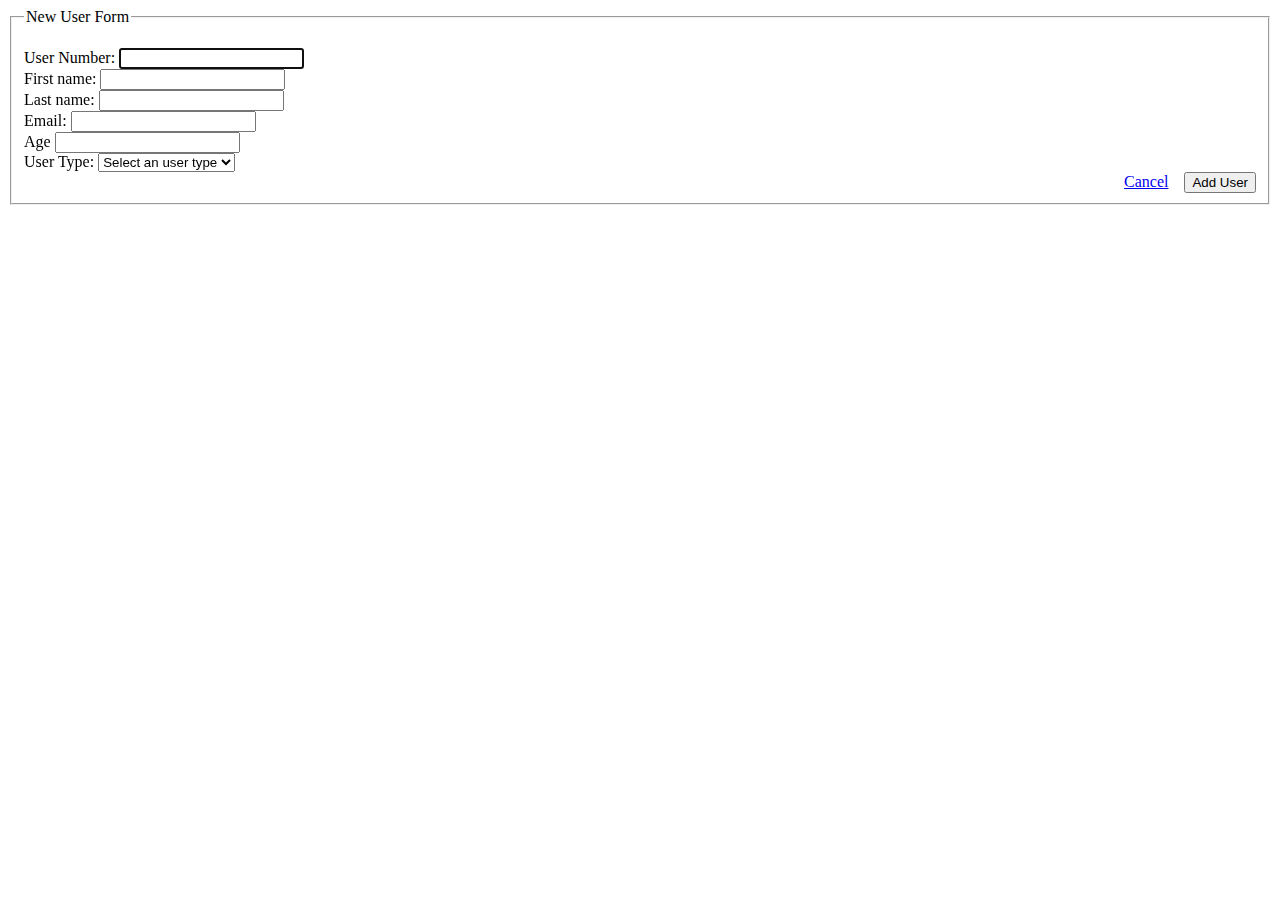
<file: src/main/resources/templates/secured/user/new.html>
<!DOCTYPE html>
<html lang="en" xmlns:th="http://www.thymeleaf.org" 
    xmlns:layout="http://www.ultraq.net.nz/thymeleaf/layout" 
	layout:decorate="~{secured/layouts/master-page-layout}">
<head>
    <link rel="stylesheet" type="text/css" th:href="@{/css/user/user.css}" />
    <title>eLibrary - Add a New User</title>
</head>
<body onload="document.querySelector('#userNumber').focus();">
    <th:block layout:fragment="content">
        <form id="userForm" method="post" action="/eLibraryFinal/secured/user/new" th:object="${user}">
            <fieldset>
                <legend>New User Form</legend>
                <input type="hidden" name="userId" th:value="${user.userId}" />
                <div class="form-group" style="margin-top: 1em;">
                    <label for="userNumber">User Number:</label>
                    <span th:if="${#fields.hasErrors('userNumber')}" th:errors="*{userNumber}"
									class="alert alert-danger"></span>
                    <input id="userNumber" name="userNumber" type="text" class="form-control" value="" th:value="${user.userNumber}" required autofocus />
                </div>
                <div class="form-group">
                        <label for="firstName">First name:</label>
                        <span th:if="${#fields.hasErrors('firstName')}" th:errors="*{firstName}"
                                        class="alert alert-danger"></span>
                        <input id="firstName" name="firstName" type="text" class="form-control" th:value="${user.firstName}">
                </div>

                <div class="form-group">
                    <label for="lastName">Last name:</label>
                    <span th:if="${#fields.hasErrors('lastName')}" th:errors="*{lastName}"
                          class="alert alert-danger"></span>
                    <input id="lastName" name="lastName" type="text" class="form-control" th:value="${user.lastName}">
                </div>

                <div class="form-group">
                    <label for="email">Email:</label>
                    <span th:if="${#fields.hasErrors('email')}" th:errors="*{email}"
                          class="alert alert-danger"></span>
                    <input id="email" name="email" type="text" class="form-control" th:value="${user.email}">
                </div>

                <div class="form-group">
                    <label for="age">Age</label>
                    <span th:if="${#fields.hasErrors('age')}" th:errors="*{age}"
                          class="alert alert-danger"></span>
                    <input id="age" name="age" type="text" class="form-control" th:value="${user.age}" required="required">
                </div>

                <div class="form-group">
                    <label for="userType">User Type:</label>
                    <span th:if="${#fields.hasErrors('userType')}" th:errors="*{userType}"
                          class="alert alert-danger"></span>
                    <select name="userType" id="userType" class="form-control" required="required">
                        <option value="">Select an user type</option>
                        <option th:each="userType : ${userTypes}" th:value="${userType.userTypeId}" th:text="${userType.userTypeName}"></option>
                    </select>
                </div>

                <div style="float:right;">
                    <a href="/eLibraryFinal/secured/user/browse" class="btn btn-outline-danger">Cancel</a>&nbsp;&nbsp;&nbsp;
                    <button id="btnSubmit" type="submit" class="btn btn-outline-primary">Add User</button>
                </div>
            </fieldset>
        </form>
    </th:block>

    <th:block layout:fragment="footer"></th:block>

</body>
</html>
</file>
